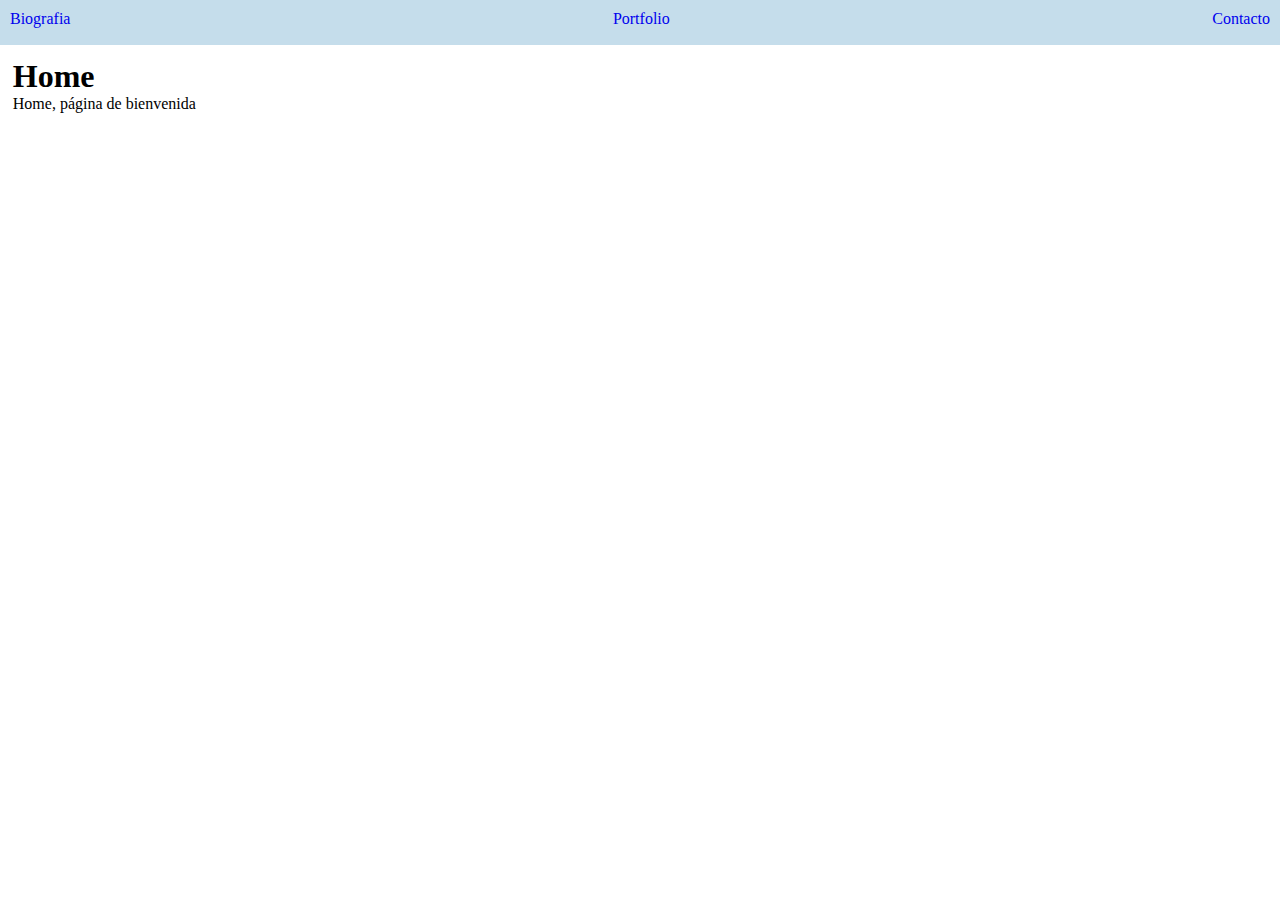
<file: index.html>
<!DOCTYPE html>
<html lang="en">
<head>
    <meta charset="UTF-8">
    <meta name="viewport" content="width=device-width, initial-scale=1.0">
    <title>Document</title>
    <link rel="stylesheet" href="styles/styles.css">
</head>
<body>
    <div class="topbar">
        <div class="leftbarlink"><a href="./pages/biografia.html" target="_blank">Biografia</a></div>
        <div class="centerbarlink"><a href="./pages/portfolio.html" target="_blank">Portfolio</a></div>
        <div class="rightbarlink"><a href="./pages/contacto.html" target="_blank">Contacto</a></div>
     </div>
     <div class="bodytext">
        <h1>Home</h1>
        <p>Home, página de bienvenida</p>
     </div>   
</body>
</html>
</file>
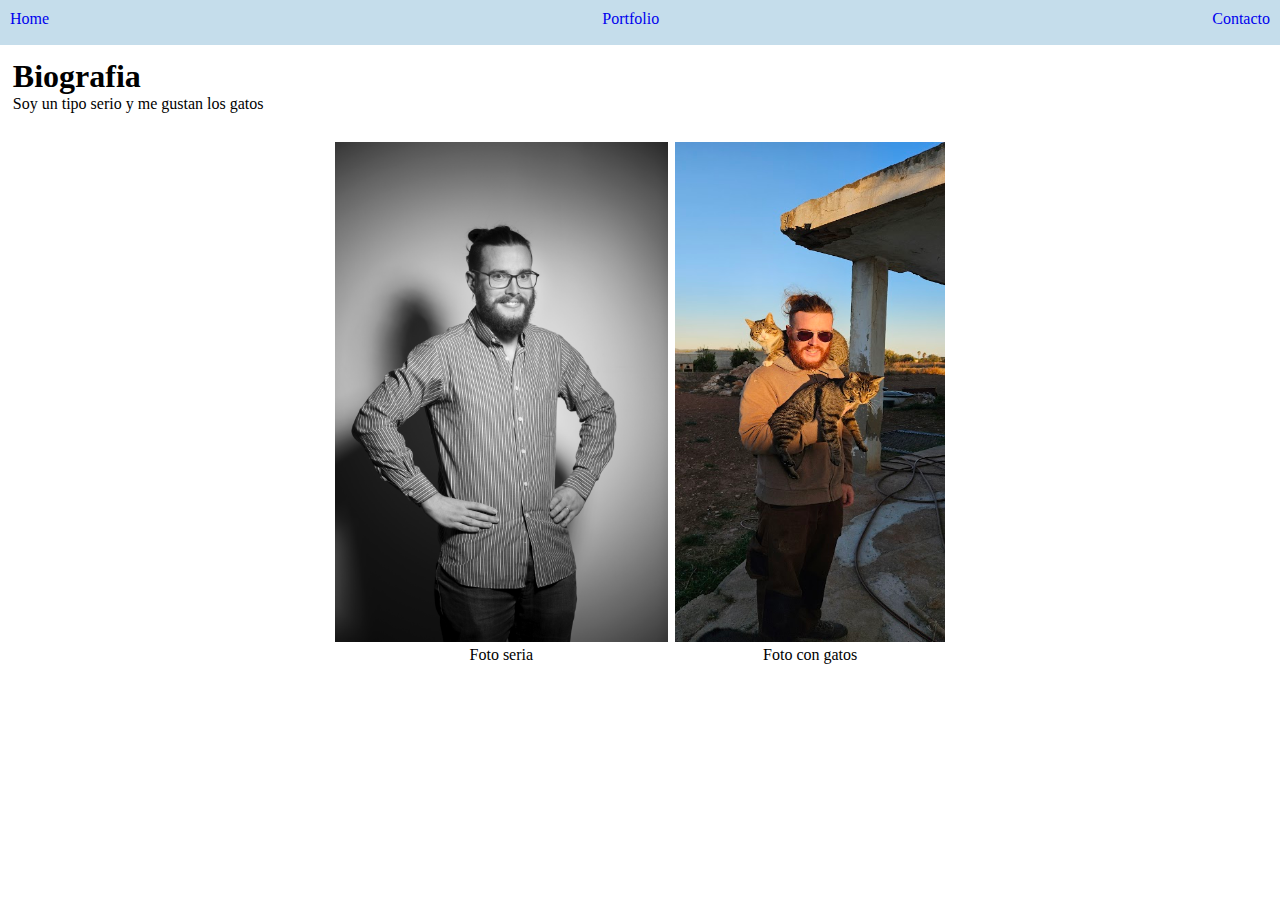
<file: pages/biografia.html>
<!DOCTYPE html>
<html lang="en">
<head>
    <meta charset="UTF-8">
    <meta name="viewport" content="width=device-width, initial-scale=1.0">
    <title>biografia</title>
    <link rel="stylesheet" href="../styles/styles.css">
</head>
<body>
    <div class="topbar">
        <div class="leftbarlink"><a href="../index.html" target="_blank">Home</a></div>
        <div class="centerbarlink"><a href="portfolio.html" target="_blank">Portfolio</a></div>
        <div class="rightbarlink"><a href="contacto.html" target="_blank">Contacto</a></div>
     </div> 
     <div class="bodytext">
        <h1>Biografia</h1>
        <p>Soy un tipo serio y me gustan los gatos</p>
     </div>
     <div class="pictures">
        <figure> 
            <img src="../assets/images/fotoseria.jpg" alt="Trulli" height="500" width="333" alt ="Foto seria"/>
            <figcaption>
                Foto seria
            </figcaption>
        </figure>
        <figure> 
            <img src="../assets/images/fotomichis.jpg" alt="Trulli" height="500" width="270" alt ="Foto con gatos"/>
            <figcaption>
                Foto con gatos
            </figcaption>
        </figure>
     </div>   
</body>
</html>
</file>
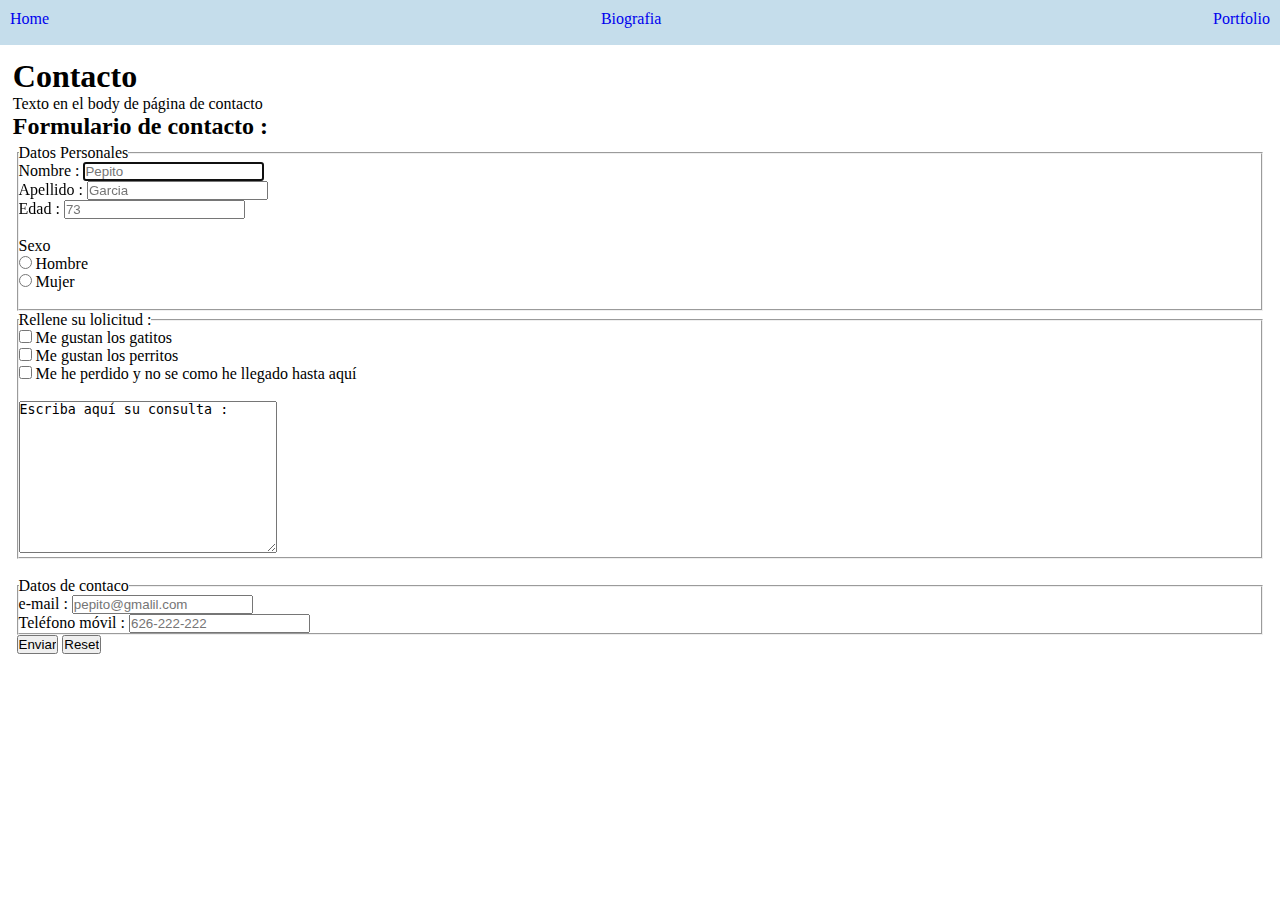
<file: pages/contacto.html>
<!DOCTYPE html>
<html lang="en">

<head>
    <meta charset="UTF-8">
    <meta name="viewport" content="width=device-width, initial-scale=1.0">
    <title>Contacto</title>
    <link rel="stylesheet" href="../styles/styles.css">
</head>

<body>
    <div class="topbar">
        <div class="leftbarlink"><a href="../index.html" target="_blank">Home</a></div>
        <div class="centerbarlink"><a href="biografia.html" target="_blank">Biografia</a></div>
        <div class="rightbarlink"><a href="portfolio.html" target="_blank">Portfolio</a></div>
    </div>
    <div class="bodytext">
        <h1>Contacto</h1>
        <p>Texto en el body de página de contacto</p>
        <h2>Formulario de contacto : </h2>
        <form>
            <fieldset>
                <legend>Datos Personales </legend>
                <label for="Nombre">Nombre : </label>
                <input type="text" id="Nombre" name="Nombre" autofocus tabindex="1" placeholder="Pepito"><br />
                <label for="Apellido">Apellido : </label>
                <input type="text" id="Apellido" name="Apellido" tabindex="2" placeholder="Garcia" /><br />
                <label for="Edad">Edad : </label>
                <input type="number" id="Edad" name="Edad" tabindex="3" placeholder="73"><br /><br />
                <p>Sexo</p>
                <input type="radio" id="hombre" name="sexo" value="hombre">
                <label for="hombre">Hombre</label><br />
                <input type="radio" id="mujer" name="sexo" value="mujer">
                <label for="mujer">Mujer</label><br /><br />
            </fieldset>
            <fieldset>
                <legend>Rellene su lolicitud :</legend>
                <label for="gatitos">
                    <input type="checkbox" value="gatitos" id="gatitos" name="gatitos" />
                    Me gustan los gatitos
                </label><br />
                <label for="perritos">
                    <input type="checkbox" value="perritos" id="perritos" name="perritos" />
                    Me gustan los perritos
                </label><br />
                <label for="perdido">
                    <input type="checkbox" value="perdido" id="perdido" name="perdido" />
                    Me he perdido y no se como he llegado hasta aquí
                </label>
                <br /><br />
                <textarea name="message" rows="10" cols="30">Escriba aquí su consulta : </textarea>
            </fieldset>
            <br />
            <fieldset>
                <legend>Datos de contaco</legend>
                <label for="email">e-mail :</label>
                <input type="email" id="email" name="email" placeholder="pepito@gmalil.com"><br />
                <label for="telefono">Teléfono móvil : </label>
                <input type="tel" id="phone" name="phone" pattern="[0-9]{3}-[0-9]{3}-[0-9]{3}"
                    placeholder="626-222-222"><br />
            </fieldset>
            <input type="submit" value="Enviar">
            <input type="reset" value="Reset">
        </form>
    </div>
</body>

</html>
</file>
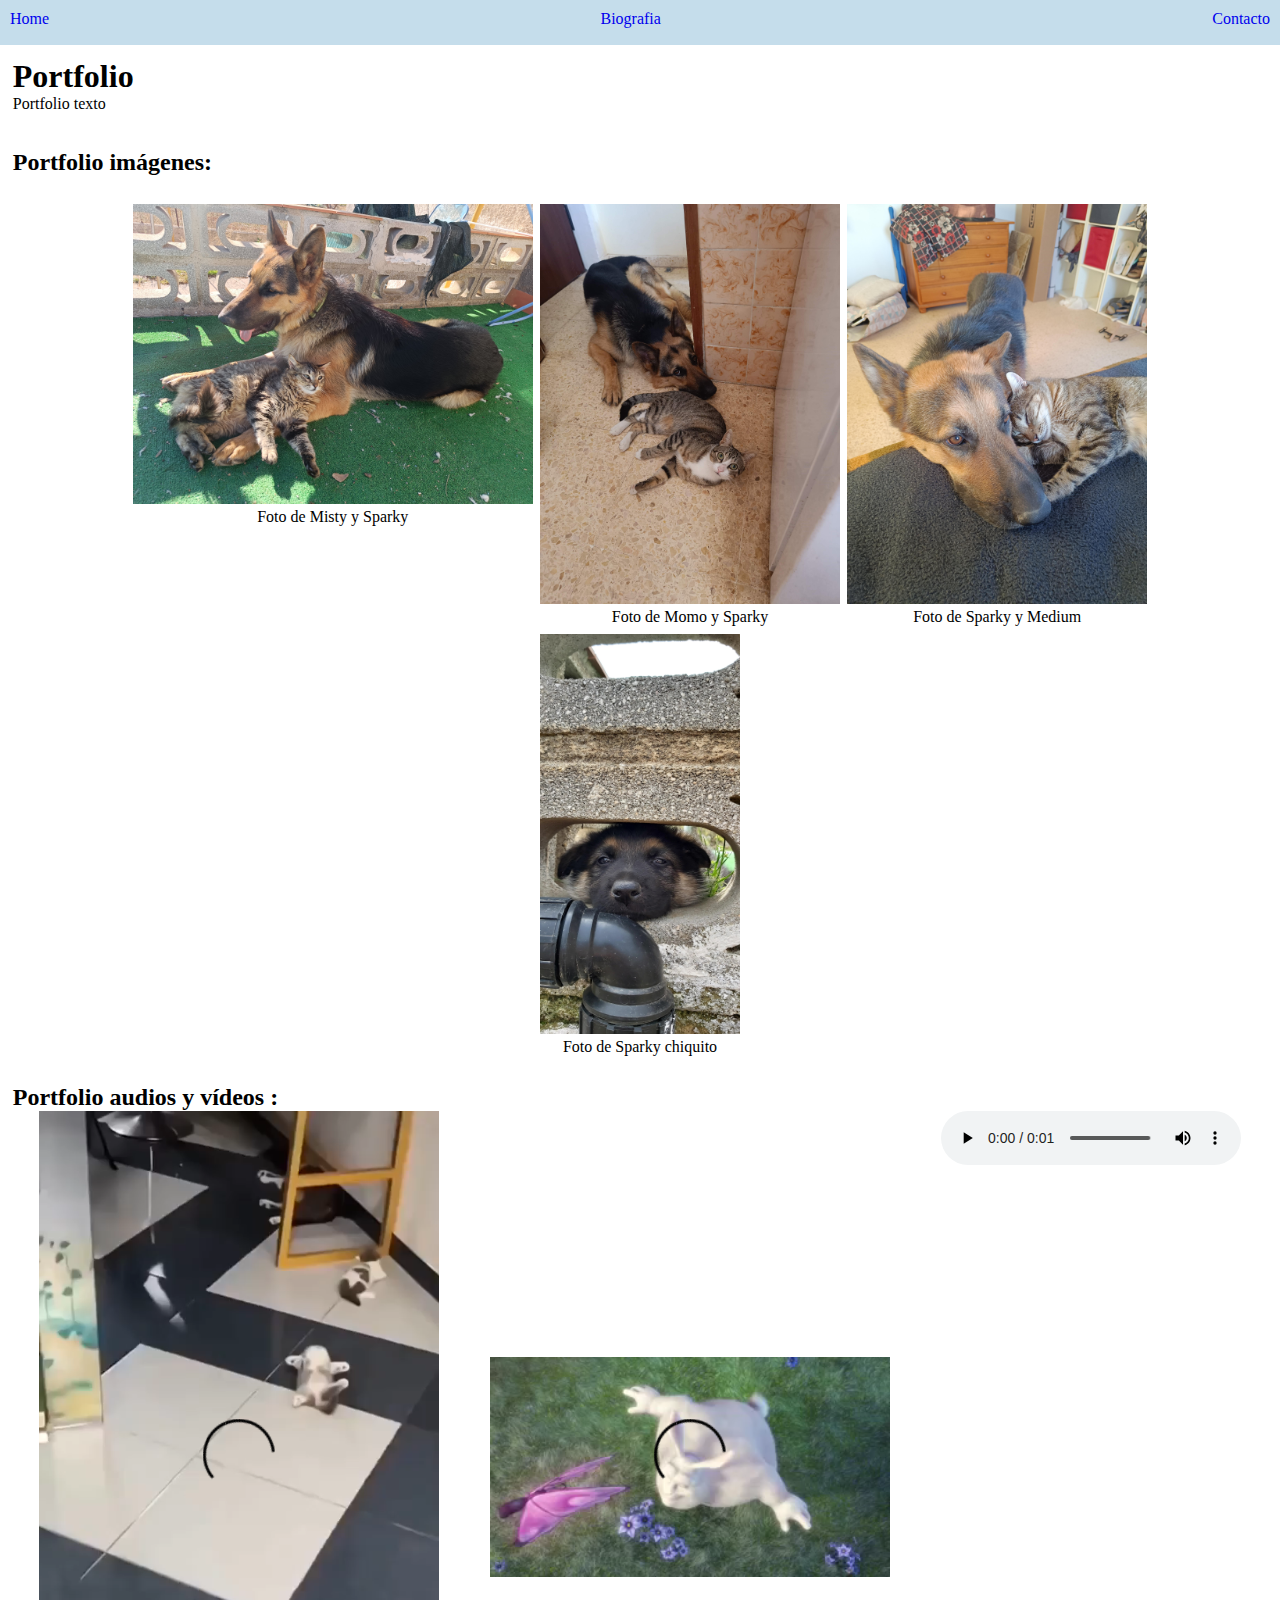
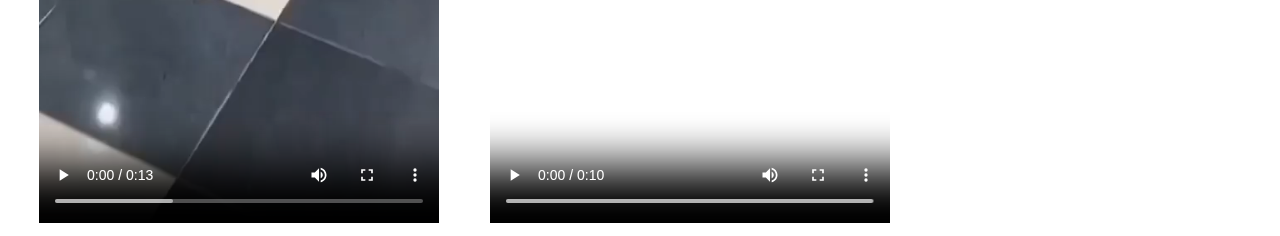
<file: pages/portfolio.html>
<!DOCTYPE html>
<html lang="en">
<head>
    <meta charset="UTF-8">
    <meta name="viewport" content="width=device-width, initial-scale=1.0">
    <title>Portfolio</title>
    <link rel="stylesheet" href="../styles/styles.css">
</head>
<body>
    <div class="topbar">
        <div class="leftbarlink"><a href="../index.html" target="_blank">Home</a></div>
        <div class="centerbarlink"><a href="biografia.html" target="_blank">Biografia</a></div>
        <div class="rightbarlink"><a href="contacto.html" target="_blank">Contacto</a></div>
     </div>
     <div class="bodytext">
        <h1>Portfolio</h1>
        <p>Portfolio texto<br/><br/><br/></p>
        <h2>Portfolio imágenes: </h2>
        <div class="pictures">
            <figure> 
                <img src="../assets/images/MistySparky.jpg" alt="Trulli" height="300" width="400" alt ="Foto seria"/>
                <figcaption>
                    Foto de Misty y Sparky
                </figcaption>
            </figure>
            <figure> 
                <img src="../assets/images/MomoSpar.jpg" alt="Trulli" height="400" width="300" alt ="Foto seria"/>
                <figcaption>
                    Foto de Momo y Sparky
                </figcaption>
            </figure>
            <figure> 
                <img src="../assets/images/SparkyMed.jpg" alt="Trulli" height="400" width="300" alt ="Foto seria"/>
                <figcaption>
                    Foto de Sparky y Medium
                </figcaption>
            </figure>
            <figure> 
                <img src="../assets/images/Sparkybaby.jpg" alt="Trulli" height="400" width="200" alt ="Foto seria"/>
                <figcaption>
                    Foto de Sparky chiquito
                </figcaption>
            </figure>
        </div>   
        <h2>Portfolio audios y vídeos : </h2>
        <div class="portfoliomedia">
            <video width="400" controls>
                <source src="../assets/portfolio/XFxRoVo.mp4" type="video/mp4">
            Your browser does not support the video tag.
            </video>
            <video width="400" controls>
                <source src="../assets/portfolio/mov_bbb.mp4" type="video/mp4">
                Your browser does not support HTML video.
            </video>
            <audio controls>
                <source src="../assets/portfolio/fuerademicesped.mp3" type="audio/mpeg">
                Your browser does not support the audio element.
            </audio>
        </div>
    </div>

      <!-- <blockquote class="imgur-embed-pub" lang="en" data-id="a/ViZK1ZK"  ><a href="//imgur.com/a/ViZK1ZK">Have a lazy Sunday</a></blockquote><script async src="//s.imgur.com/min/embed.js" charset="utf-8"></script> -->
</body>
</html>
</file>
<file: styles/styles.css>
* {
  margin: 0;
  padding: 0;
  box-sizing: border-box;
  text-decoration: none;
}

.topbar {
  display: flex;
  flex-direction: row;
  height: 5vh;
  justify-content: space-around;
  background-color:rgb(197, 221, 235) ;
  border: 10px solid rgb(197, 221, 235);
}
.leftbarlink{
  flex-grow: 1;
  text-align: left;
}
.centerbarlink{
  flex-grow: 1;
  text-align: center;
}
.rightbarlink{
  flex-grow: 1;
  text-align: right;
}
.bodytext{
  text-align: left;
}
.pictures{
  display: flex;
  flex-direction: row;
  margin: 2%;
  /* text-align: center; */
  justify-content: center;
  flex-wrap: wrap
}
.portfoliomedia{
  display: flex;
  flex-direction: row;
  /* text-align: center; */
  justify-content: space-around;
  flex-wrap: wrap
}
.bodytext{
  margin: 1%;
}

figcaption{
  text-align: center;
}
figure{
  margin: 0.3%;
}
form{
  margin: 0.3%;
}
</file>
